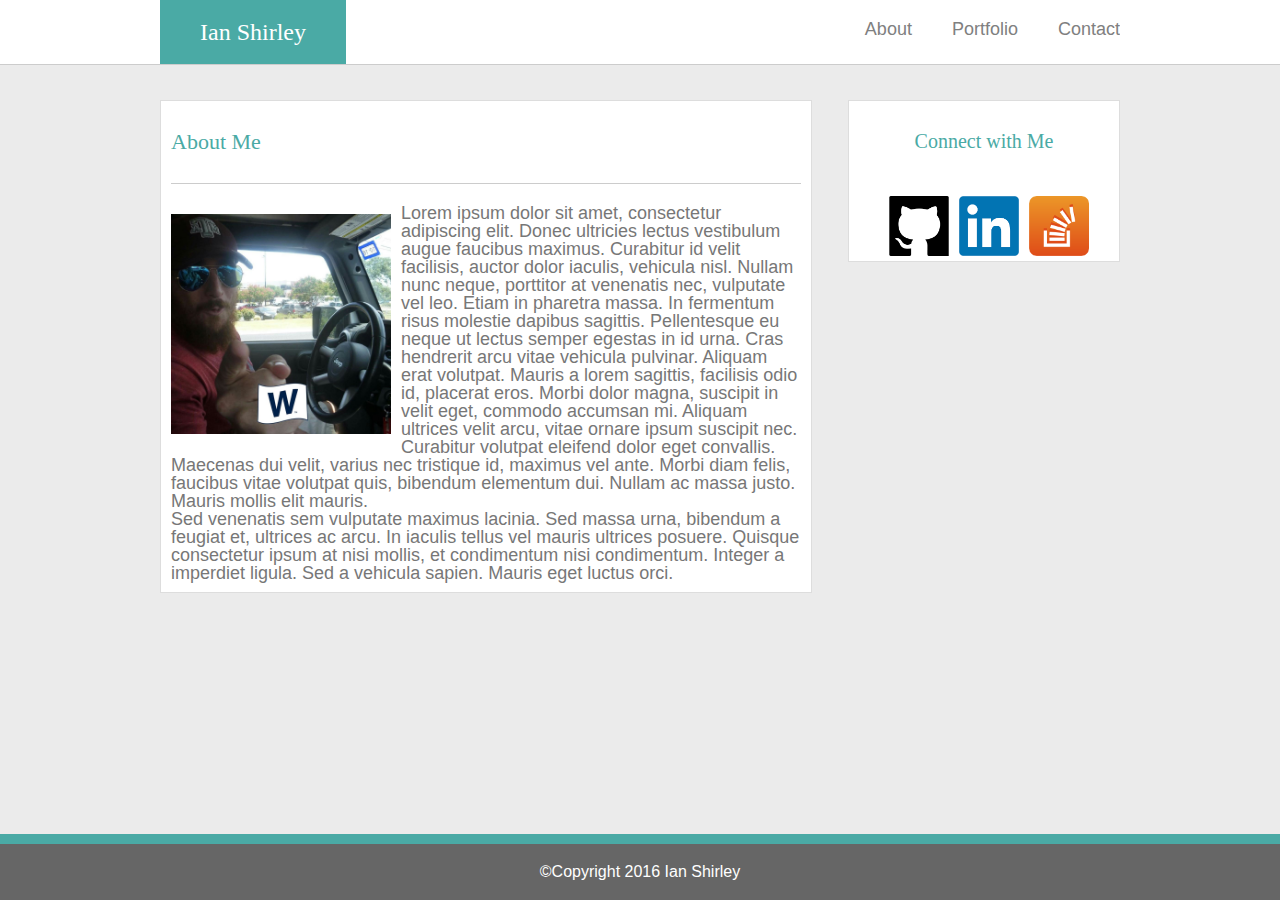
<file: index.html>
<!DOCTYPE html>
<html>

	<!-- The title of my page that shows up in the tab -->
	<head>
		<title>Ian's Web</title>
		<!-- Link to reset CSS for compatibility -->
		<link rel="stylesheet" type="text/css" href="assets/css/reset.css">
		<!-- Linking Style CSS -->
		<link rel="stylesheet" type="text/css" href="assets/css/style.css">
	</head>


	<body>
		<!-- Header wrapper -->
		<div class="headerspace">
			<header>

				<!-- Page Logo -->
				<div id="logo">
					<h1>Ian Shirley</h1>
				</div>

				<!-- Navigation links -->
				<nav>
					<!-- Contact box -->
					<div id="contact">
						<a href="contact.html">Contact</a>
					</div>

					<!-- Portfolio Box -->
					<div id="portfolio">
						<a href="portfolio.html">Portfolio</a>
					</div>

					<!-- About Box -->
					<div id="about">
						<a href="index.html">About</a>
					</div>		
				</nav>
			</header>
		</div>

		<!-- Wrapper for page content  -->
		<div class="wrapper">
			<section>

				<h2>About Me</h2>

				<article>
					<!-- My picture -->
					<div id="portrait">
						<img src="assets/images/Ian_W.jpg" alt="Ian Shirley" />
					</div>
					<!-- Bio information -->
					<p>Lorem ipsum dolor sit amet, consectetur adipiscing elit. Donec ultricies lectus vestibulum augue faucibus maximus. Curabitur id velit facilisis, auctor dolor iaculis, vehicula nisl. Nullam nunc neque, porttitor at venenatis nec, vulputate vel leo. Etiam in pharetra massa. In fermentum risus molestie dapibus sagittis. Pellentesque eu neque ut lectus semper egestas in id urna. Cras hendrerit arcu vitae vehicula pulvinar. Aliquam erat volutpat. Mauris a lorem sagittis, facilisis odio id, placerat eros. Morbi dolor magna, suscipit in velit eget, commodo accumsan mi. Aliquam ultrices velit arcu, vitae ornare ipsum suscipit nec. Curabitur volutpat eleifend dolor eget convallis. Maecenas dui velit, varius nec tristique id, maximus vel ante. Morbi diam felis, faucibus vitae volutpat quis, bibendum elementum dui. Nullam ac massa justo. Mauris mollis elit mauris.
					<br>

					Sed venenatis sem vulputate maximus lacinia. Sed massa urna, bibendum a feugiat et, ultrices ac arcu. In iaculis tellus vel mauris ultrices posuere. Quisque consectetur ipsum at nisi mollis, et condimentum nisi condimentum. Integer a imperdiet ligula. Sed a vehicula sapien. Mauris eget luctus orci.</p>
				</article>
			</section>
			
			<!-- Connect with me content -->
			<aside>
				<h3>Connect with Me</h3>
				<!-- Website Logos -->

				<!-- Github -->
					<div class="iconwrap">
						<div class="icon">
							<a href="https://github.com/ishirley34">
								<img src="assets/images/github.png" alt="Git Hub"/>
							</a>
						</div>

						<!-- Linkedin -->
						<div class="icon">
							<a href="https://www.linkedin.com/in/ian-shirley-a9ab5a32?trk=hp-identity-photo">
								<img src="assets/images/linkedin.png" alt="Linkedin"/>
							</a>
						</div>

						<!-- Stackoverflow -->
						<div class="icon">
							<a href="https://stackoverflow.com/users/6897345/ian-shirley">
								<img src="assets/images/stackoverflow.png" alt="Stack Overflow"/>
							</a>
						</div>
					</div>
			</aside>
		</div>

		<!-- Footer with copyright info -->
		<footer>
			<h4>&copy;Copyright 2016 Ian Shirley</h4>
		</footer>

	</body>

</html>
</file>
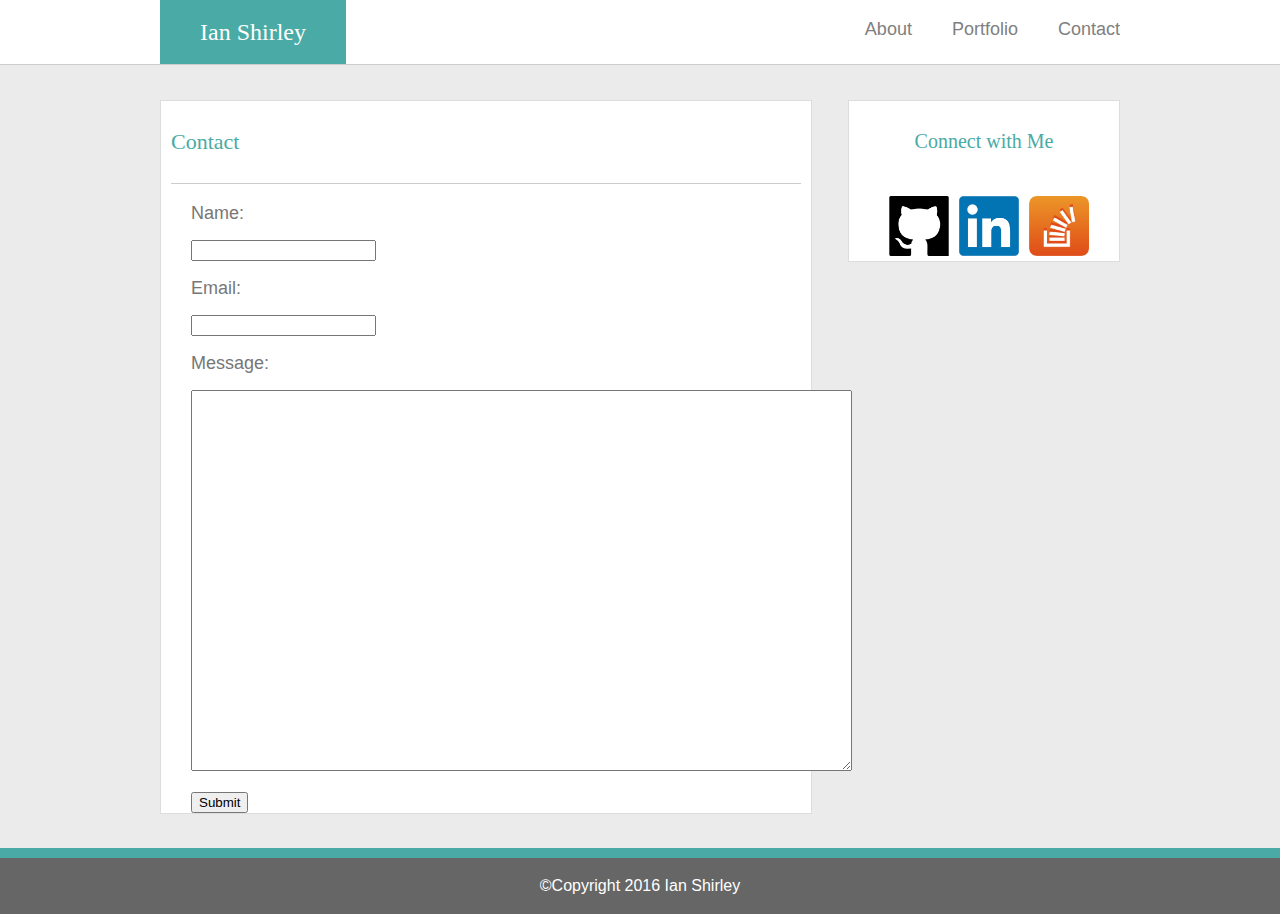
<file: contact.html>
<!DOCTYPE html>
<html>

	<!-- The title of my page that shows up in the tab -->
	<head>
		<title>Ian's Web</title>
		<!-- Link to reset CSS for compatibility -->
		<link rel="stylesheet" type="text/css" href="assets/css/reset.css">
		<!-- Linking Style CSS -->
		<link rel="stylesheet" type="text/css" href="assets/css/style.css">
	</head>


	<body>
		<!-- Header wrapper -->
		<div class="headerspace">
			<header>

				<!-- Page Logo -->
				<div id="logo">
					<h1>Ian Shirley</h1>
				</div>

				<!-- Navigation links -->
				<nav>
					<!-- Contact box -->
					<div id="contact">
						<a href="contact.html">Contact</a>
					</div>

					<!-- Portfolio Box -->
					<div id="portfolio">
						<a href="portfolio.html">Portfolio</a>
					</div>

					<!-- About Box -->
					<div id="about">
						<a href="index.html">About</a>
					</div>		
				</nav>
			</header>
		</div>

		<!-- Wrapper for page content  -->
		<div class="wrapper">
			<section>

				<h2>Contact</h2>

				<article>
				
				<!-- Contact form -->
					<form action="action_page.php">
  						Name:<br><br>
  						<input type="text" name="Name"><br><br>
  						Email:<br><br>
  						<input type="text" name="email"><br><br>
  						Message:<br><br>
  						<textarea name="message" rows="25" cols="80"></textarea><br><br>
 					 	<input type="submit" value="Submit">
					</form>
				</article>
			</section>
			
			<!-- Connect with me content -->
			<aside>
				<h3>Connect with Me</h3>
				<!-- Website Logos -->

				<!-- Github -->
					<div class="iconwrap">
						<div class="icon">
							<a href="https://github.com/ishirley34">
								<img src="assets/images/github.png" alt="Git Hub"/>
							</a>
						</div>

						<!-- Linkedin -->
						<div class="icon">
							<a href="https://www.linkedin.com/in/ian-shirley-a9ab5a32?trk=hp-identity-photo">
								<img src="assets/images/linkedin.png" alt="Linkedin"/>
							</a>
						</div>

						<!-- Stackoverflow -->
						<div class="icon">
							<a href="https://stackoverflow.com/users/6897345/ian-shirley">
								<img src="assets/images/stackoverflow.png" alt="Stack Overflow"/>
							</a>
						</div>
					</div>
			</aside>
		</div>

		<!-- Footer with copyright info -->
		<footer>
			<h4>&copy;Copyright 2016 Ian Shirley</h4>
		</footer>

	</body>

</html>
</file>
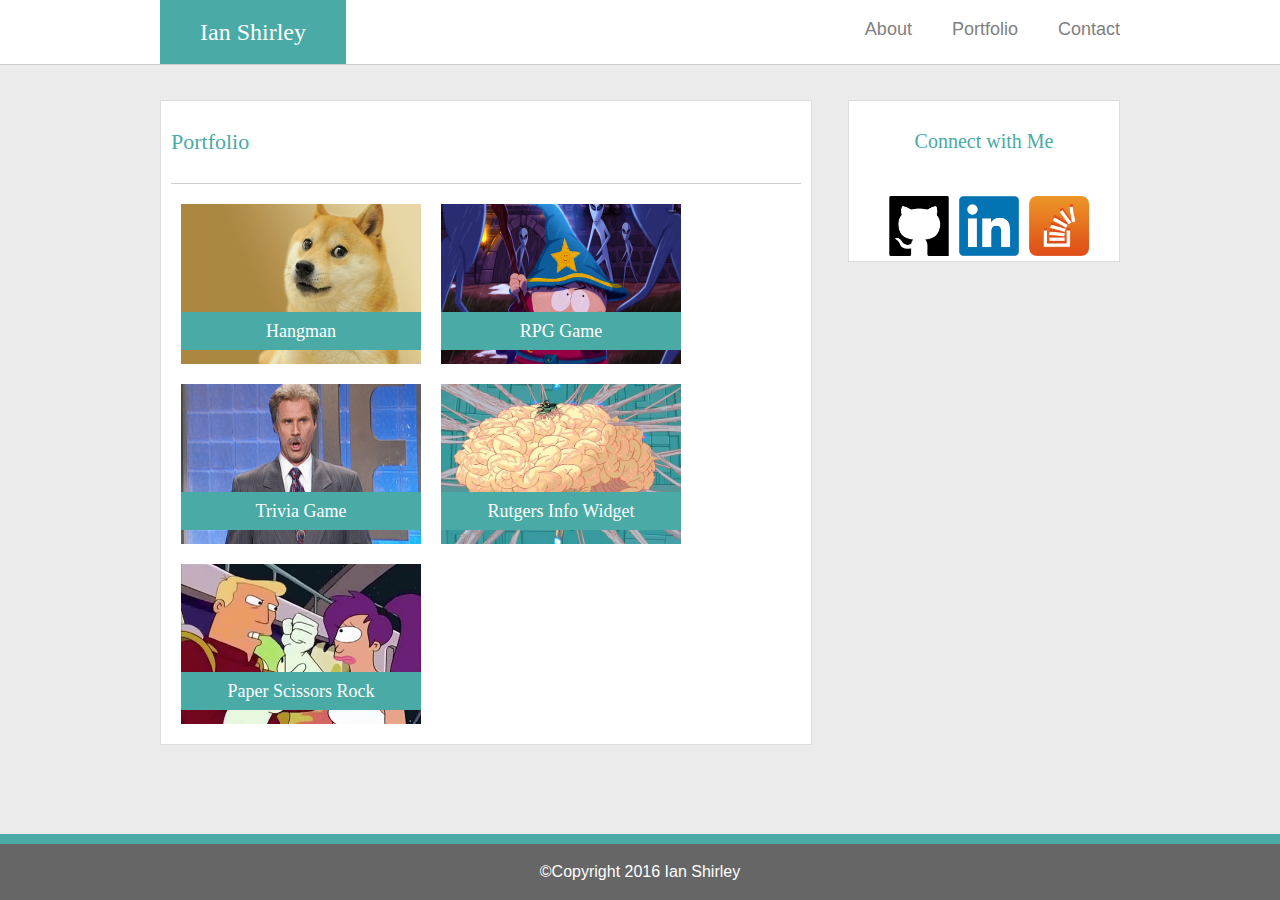
<file: portfolio.html>
<!DOCTYPE html>
<html>

	<!-- The title of my page that shows up in the tab -->
	<head>
		<title>Ian's Web</title>
		<!-- Link to reset CSS for compatibility -->
		<link rel="stylesheet" type="text/css" href="assets/css/reset.css">
		<!-- Linking Style CSS -->
		<link rel="stylesheet" type="text/css" href="assets/css/style.css">
	</head>


	<body>
		<!-- Header wrapper -->
		<div class="headerspace">
			<header>

				<!-- Page Logo -->
				<div id="logo">
					<h1>Ian Shirley</h1>
				</div>

				<!-- Navigation links -->
				<nav>
					<!-- Contact box -->
					<div id="contact">
						<a href="contact.html">Contact</a>
					</div>

					<!-- Portfolio Box -->
					<div id="portfolio">
						<a href="portfolio.html">Portfolio</a>
					</div>

					<!-- About Box -->
					<div id="about">
						<a href="index.html">About</a>
					</div>		
				</nav>
			</header>
		</div>

		<!-- Wrapper for page content  -->
		<div class="wrapper">
			<section>

				<h2>Portfolio</h2>

				<article>
				<!--  Portfolio images and links -->

				<!-- Hangman -->
					<div class="imageLinks">
						<a href="#">
							<img src="assets/images/hangman.jpg" alt="Hangman">
						</a>
						<div class="imageText">
							<h1>Hangman</h1>
						</div>
					</div>

				<!-- RPG game -->
					<div class="imageLinks">
						<a href="#">
							<img src="assets/images/rpgGame.jpg" alt="RPG Game">
						</a>
						<div class="imageText">
							<h1>RPG Game</h1>
						</div>
					</div>
				
				<!-- Trivia Game -->
					<div class="imageLinks">
						<a href="#">
							<img src="assets/images/trivia.jpg" alt="Trivia Game">
						</a>
						<div class="imageText">
							<h1>Trivia Game</h1>
						</div>
					</div>

				<!-- Rutgers info widget -->
					<div class="imageLinks">
						<a href="#">
							<img src="assets/images/infoWidget.jpg" alt="Rutgers Info Widget">
						</a>
						<div class="imageText">
							<h1>Rutgers Info Widget</h1>
						</div>
					</div>

				<!-- Rock Paper Scissors -->
					<div class="imageLinks">
						<a href="#">
							<img src="assets/images/prs.png" alt="Paper Scissors Rock">
						</a>
						<div class="imageText">
							<h1>Paper Scissors Rock</h1>
						</div>
					</div>

				</article>
			</section>
			
			<!-- Connect with me content -->
			<aside>
				<h3>Connect with Me</h3>
				<!-- Website Logos -->

				<!-- Github -->
					<div class="iconwrap">
						<div class="icon">
							<a href="https://github.com/ishirley34">
								<img src="assets/images/github.png" alt="Git Hub"/>
							</a>
						</div>

						<!-- Linkedin -->
						<div class="icon">
							<a href="https://www.linkedin.com/in/ian-shirley-a9ab5a32?trk=hp-identity-photo">
								<img src="assets/images/linkedin.png" alt="Linkedin"/>
							</a>
						</div>

						<!-- Stackoverflow -->
						<div class="icon">
							<a href="https://stackoverflow.com/users/6897345/ian-shirley">
								<img src="assets/images/stackoverflow.png" alt="Stack Overflow"/>
							</a>
						</div>
					</div>
			</aside>
		</div>

		<!-- Footer with copyright info -->
		<footer>
			<h4>&copy;Copyright 2016 Ian Shirley</h4>
		</footer>

	</body>

</html>
</file>
<file: assets/css/style.css>
a{
	color: grey;
	text-decoration: none;
}

article{
	
}

aside{
	background: white;
	float: right;
	width: 270px;
	margin: auto;
	text-align: center;
	margin-top: 35px;
	border: solid 1px #dddddd;
}

body{
	background: #ebebeb;
	font-size: 18px;
	font-family: 'Arial', 'Helvetica Neue', Helvetica, sans-serif;
	margin: 0 0 100px; /* bottom = footer height */
}

footer{
	font-family: 'Arial', 'Helvetica Neue', Helvetica, sans-serif;
	clear: both;
	background: #666666;
	color: #ffffff;
	text-align: center;
	padding-bottom: 20px;
	padding-top: 20px;
	border-top: solid 10px #4aaaa5;
	position: absolute;
    left: 0;
    bottom: 0;
    width: 100%;
    font-size: 16px;

}


h1{}

h2{
	color: #4aaaa5;
	font-size: 22px;
	text-align: left;
	margin: auto;
	width: 630px;
	padding-top: 30px;
	padding-bottom: 30px;
	border-bottom: solid 1px;
	border-color: #cccccc;
	margin-bottom: 20px;
}

h3{
	color: #4aaaa5;
	font-size: 20px;
	padding-top: 30px;
	padding-bottom: 30px;

}

h1, h2, h3{
	font-family: 'Georgia', Times, Times New Roman, serif;

}

header{
	width: 960px;
	margin: auto;
	overflow: auto;
}

html{
	position: relative;
	min-height: 100%;
}

form{
	margin-left: 30px;
	color: #777777;
}

nav{
	float: right;
}

p{
	color: #777777;
	font-family: 'Arial', 'Helvetica Neue', Helvetica, sans-serif;
	margin: 10px;

}

section{
	float: left;
	background: white;
	margin: auto;
	width: 650px;
	margin-top: 35px;
	border: solid 1px #dddddd;
}

.headerspace{
	background: #ffffff;
	margin: 0 auto;
	border-bottom: solid 1px;
	overflow: auto;
	border-color: #cccccc;

}

.icon{
	max-height: 60px;
	max-width: 60px;
	border-radius: 8px;
	float: left;
	text-align: center;
	margin: 5px;
}

.icon img{
	height: 100%;
	width: 100%;
}

.iconwrap{
	float: left;
	margin: auto;
	margin-top: 10px;
	padding-left: 35px;
}

.imageLinks{
	float: left;
	height: 160px;
	width: 240px;
	margin-left: 20px;
	padding-bottom: 20px;
	position: relative;
	text-align: center;
}

.imageLinks img{
	height: 100%;
	width: 100%;
}

.imageText{
	position: absolute;
	top: 60%;
	width: 100%;
	background: #4aaaa5;
	margin: auto;
	margin-right: 25px;
	padding-bottom: 10px;
	padding-top: 10px;
	color: #ffffff;
}
.wrapper{
	/*height: auto;*/
	width: 960px;
	background: #ebebeb;
	overflow: auto;
	margin: 0 auto;
}

#about{
	float: right;
	padding-top: 20px;
	padding-bottom: 10px;
	padding-left: 20px;
	padding-right: 20px;
	text-align: center;
}

#contact{
	float: right;
	padding-top: 20px;
	padding-bottom: 10px;
	padding-left: 20px;;
	text-align: center;
}

#logo{
	font-size: 24px;
	background-color: #4aaaa5;
	color: white;
	text-align: center;
	float: left;
	padding-top: 20px;
	padding-bottom: 20px;
	padding-left: 40px;
	padding-right: 40px;
}

#portfolio{
	float: right;
	padding-top: 20px;
	padding-bottom: 10px;
	padding-left: 20px;
	padding-right: 20px;
	text-align: center;
}

#portrait{
	width: 220px;
	height: 220px;
	float: left;
	margin: 10px;
}

#portrait img{
	height: 100%;
	width: 100%;
}
</file>
